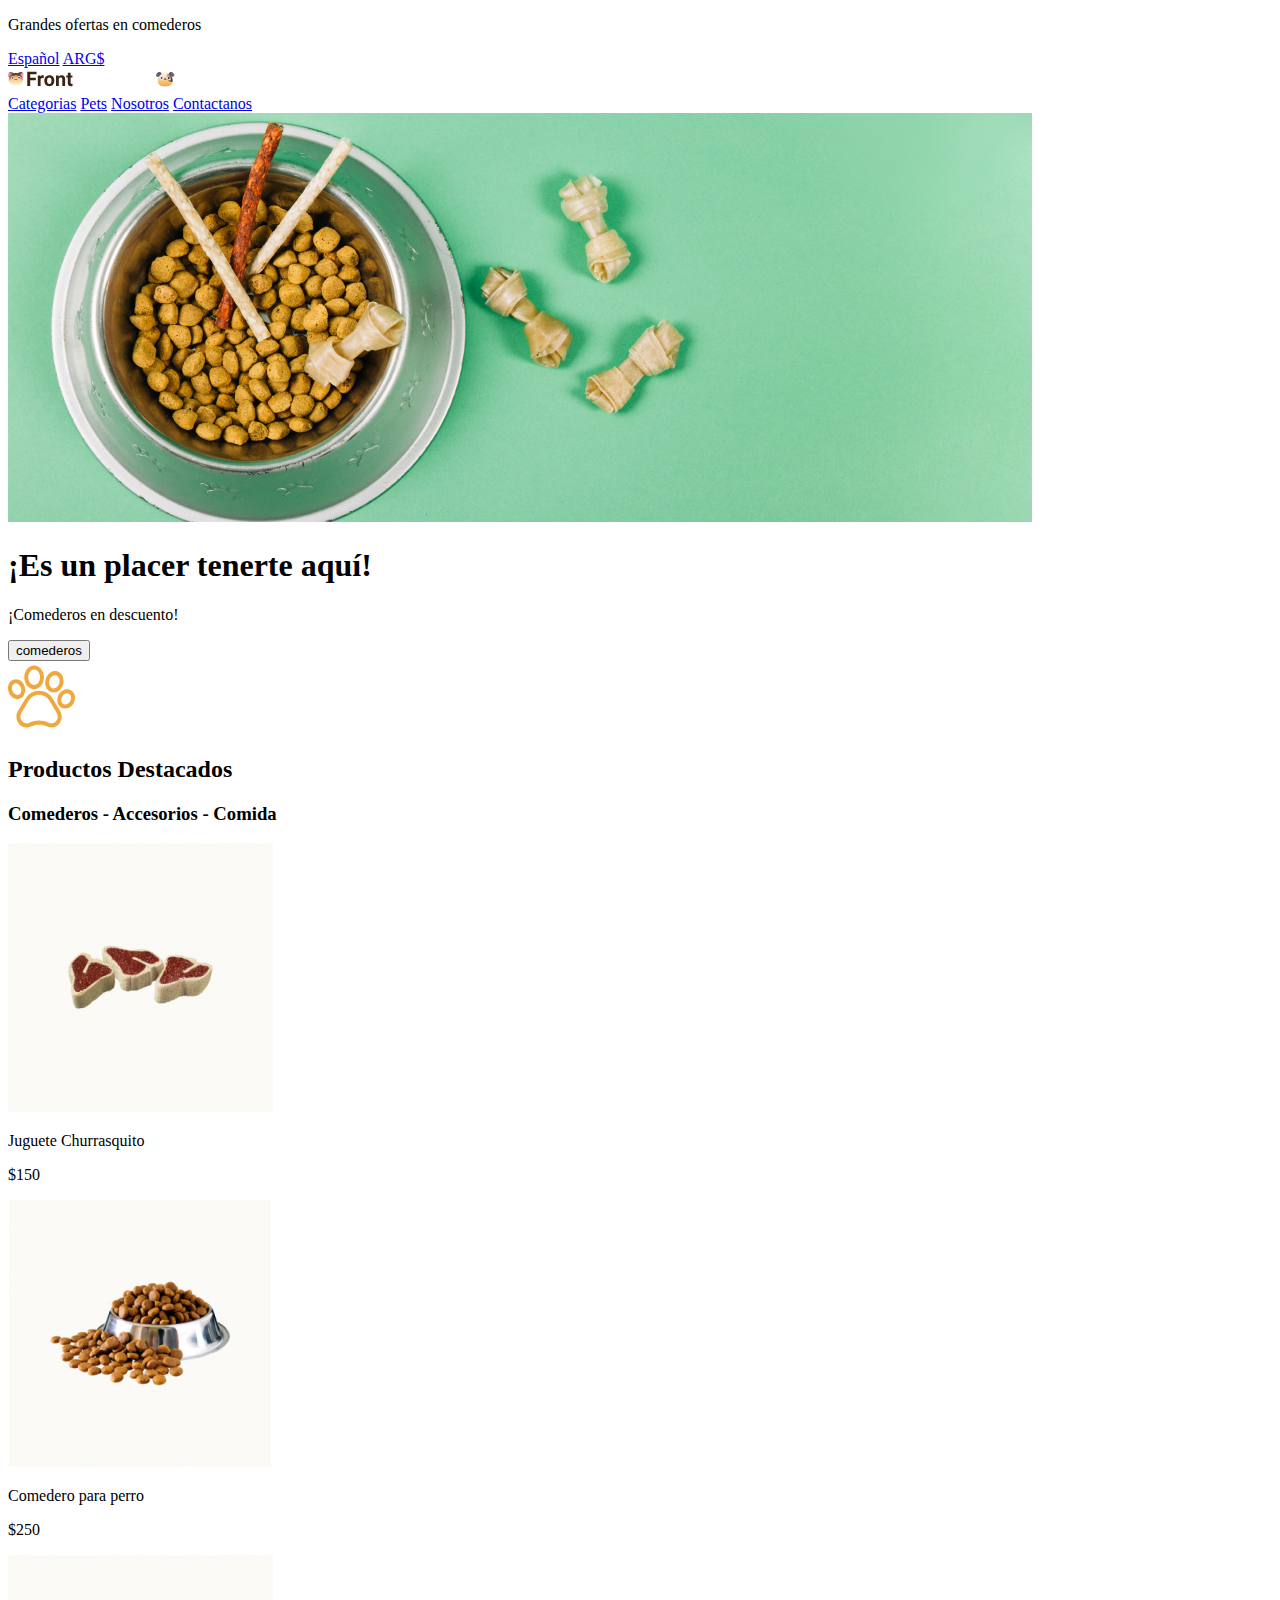
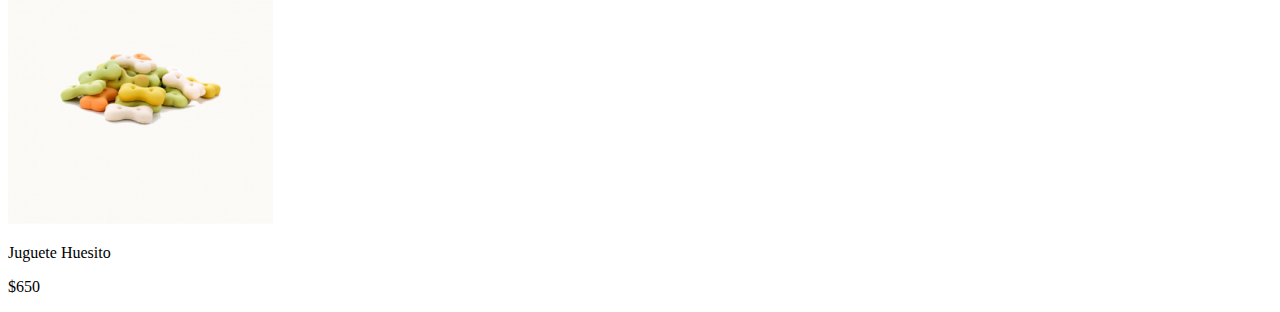
<file: App/index.html>
<!DOCTYPE html>
<html lang="en">

<head>
    <meta charset="UTF-8">
    <meta http-equiv="X-UA-Compatible" content="IE=edge">
    <meta name="viewport" content="width=device-width, initial-scale=1.0">
    <title>PetShop</title>
</head>

<body>
    <header>
        <!-- Barra superior -->
        <section>
            <p>Grandes ofertas en comederos</p>
            <nav>
                <a href="#">Español</a>
                <a href="#">ARG$</a>
            </nav>
        </section>
        <!-- Barra de menú principal -->
        <section>
            <img src="img/Logo.svg" alt="Aca va el logo">
            <nav>
                <a href="#">Categorias</a>
                <a href="#">Pets</a>
                <a href="#">Nosotros</a>
                <a href="#">Contactanos</a>
            </nav>
        </section>
    </header>
    <main>
        <!-- Sección banner -->
        <section>
            <img src="img/bowl-and-pet-daities-on-green-background 1.jpg" alt="Imagen banner">
            <h1>¡Es un placer tenerte aquí!</h1>
            <p>¡Comederos en descuento!</p>
            <button>comederos</button>
        </section>
        <!-- Sección productos -->
        <section>
            <img src="img/pawprint 1.svg" alt="Imagen patita">
            <h2>Productos Destacados</h2>
            <h3>Comederos - Accesorios - Comida</h3>
            <article>
                <img src="img/churrasquito.jpg" alt="Imagen Churrasquito">
                <p>Juguete Churrasquito</p>
                <p>$150</p>
            </article>
            <article>
                <img src="img/comedero.jpg" alt="Imagen Comedero">
                <p>Comedero para perro</p>
                <p>$250</p>
            </article>
            <article>
                <img src="img/Huesito.jpg" alt="Imagen Huesito">
                <p>Juguete Huesito</p>
                <p>$650</p>
            </article>
        </section>
    </main>
</body>

</html>
</file>
